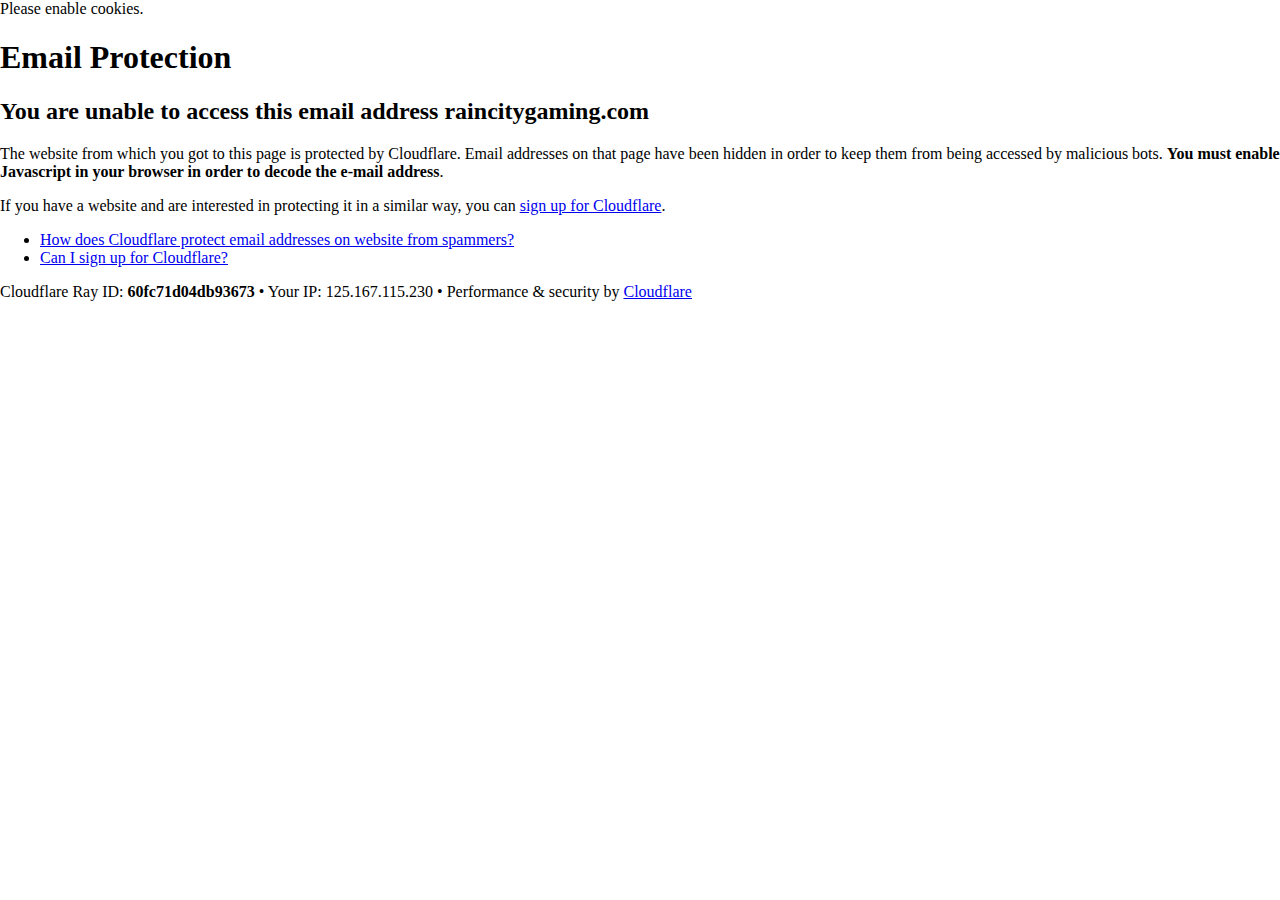
<file: cdn-cgi/l/email-protection.html>
<!DOCTYPE html>
<!--[if lt IE 7]> <html class="no-js ie6 oldie" lang="en-US"> <![endif]-->
<!--[if IE 7]>    <html class="no-js ie7 oldie" lang="en-US"> <![endif]-->
<!--[if IE 8]>    <html class="no-js ie8 oldie" lang="en-US"> <![endif]-->
<!--[if gt IE 8]><!--> <html class="no-js" lang="en-US"> <!--<![endif]-->

<!-- Mirrored from raincitygaming.com/cdn-cgi/l/email-protection by HTTrack Website Copier/3.x [XR&CO'2014], Mon, 11 Jan 2021 06:05:12 GMT -->
<!-- Added by HTTrack --><meta http-equiv="content-type" content="text/html;charset=UTF-8" /><!-- /Added by HTTrack -->
<head>
<title>Email Protection | Cloudflare</title>
<meta charset="UTF-8" />
<meta http-equiv="Content-Type" content="text/html; charset=UTF-8" />
<meta http-equiv="X-UA-Compatible" content="IE=Edge,chrome=1" />
<meta name="robots" content="noindex, nofollow" />
<meta name="viewport" content="width=device-width,initial-scale=1" />
<link rel="stylesheet" id="cf_styles-css" href="https://raincitygaming.com/cdn-cgi/styles/cf.errors.css" type="text/css" media="screen,projection" />
<!--[if lt IE 9]><link rel="stylesheet" id='cf_styles-ie-css' href="/cdn-cgi/styles/cf.errors.ie.css" type="text/css" media="screen,projection" /><![endif]-->
<style type="text/css">body{margin:0;padding:0}</style>


<!--[if gte IE 10]><!-->
<script>
  if (!navigator.cookieEnabled) {
    window.addEventListener('DOMContentLoaded', function () {
      var cookieEl = document.getElementById('cookie-alert');
      cookieEl.style.display = 'block';
    })
  }
</script>
<!--<![endif]-->


</head>
<body>
  <div id="cf-wrapper">
    <div class="cf-alert cf-alert-error cf-cookie-error" id="cookie-alert" data-translate="enable_cookies">Please enable cookies.</div>
    <div id="cf-error-details" class="cf-error-details-wrapper">
      <div class="cf-wrapper cf-header cf-error-overview">
        <h1 data-translate="block_headline">Email Protection</h1>
        <h2 class="cf-subheadline"><span data-translate="unable_to_access">You are unable to access this email address</span> raincitygaming.com</h2>
      </div><!-- /.header -->

      <div class="cf-section cf-wrapper">
        <div class="cf-columns two">
          <div class="cf-column">
            <p>The website from which you got to this page is protected by Cloudflare. Email addresses on that page have been hidden in order to keep them from being accessed by malicious bots. <strong>You must enable Javascript in your browser in order to decode the e-mail address</strong>.</p>
            <p>If you have a website and are interested in protecting it in a similar way, you can <a rel="noopener noreferrer" href="https://www.cloudflare.com/sign-up?utm_source=email_protection">sign up for Cloudflare</a>.</p>
          </div>

          <div class="cf-column">
            <div class="grid_4">
              <div class="rail">
                  <div class="panel">
                      <ul class="nobullets">
                        <li><a rel="noopener noreferrer" class="modal-link-faq" href="https://support.cloudflare.com/hc/en-us/articles/200170016-What-is-Email-Address-Obfuscation-">How does Cloudflare protect email addresses on website from spammers?</a></li>
                        <li><a rel="noopener noreferrer" class="modal-link-faq" href="https://support.cloudflare.com/hc/en-us/categories/200275218-Getting-Started">Can I sign up for Cloudflare?</a></li>
                    </ul>
                </div>
              </div>
            </div>
          </div>
        </div>
      </div><!-- /.section -->

      <div class="cf-error-footer cf-wrapper w-240 lg:w-full py-10 sm:py-4 sm:px-8 mx-auto text-center sm:text-left border-solid border-0 border-t border-gray-300">
  <p class="text-13">
    <span class="cf-footer-item sm:block sm:mb-1">Cloudflare Ray ID: <strong class="font-semibold">60fc71d04db93673</strong></span>
    <span class="cf-footer-separator sm:hidden">&bull;</span>
    <span class="cf-footer-item sm:block sm:mb-1"><span>Your IP</span>: 125.167.115.230</span>
    <span class="cf-footer-separator sm:hidden">&bull;</span>
    <span class="cf-footer-item sm:block sm:mb-1"><span>Performance &amp; security by</span> <a rel="noopener noreferrer" href="https://www.cloudflare.com/5xx-error-landing" id="brand_link" target="_blank">Cloudflare</a></span>
    
  </p>
</div><!-- /.error-footer -->


    </div><!-- /#cf-error-details -->
  </div><!-- /#cf-wrapper -->

  <script type="text/javascript">
  window._cf_translation = {};
  
  
</script>

</body>

<!-- Mirrored from raincitygaming.com/cdn-cgi/l/email-protection by HTTrack Website Copier/3.x [XR&CO'2014], Mon, 11 Jan 2021 06:05:12 GMT -->
</html>
</file>
